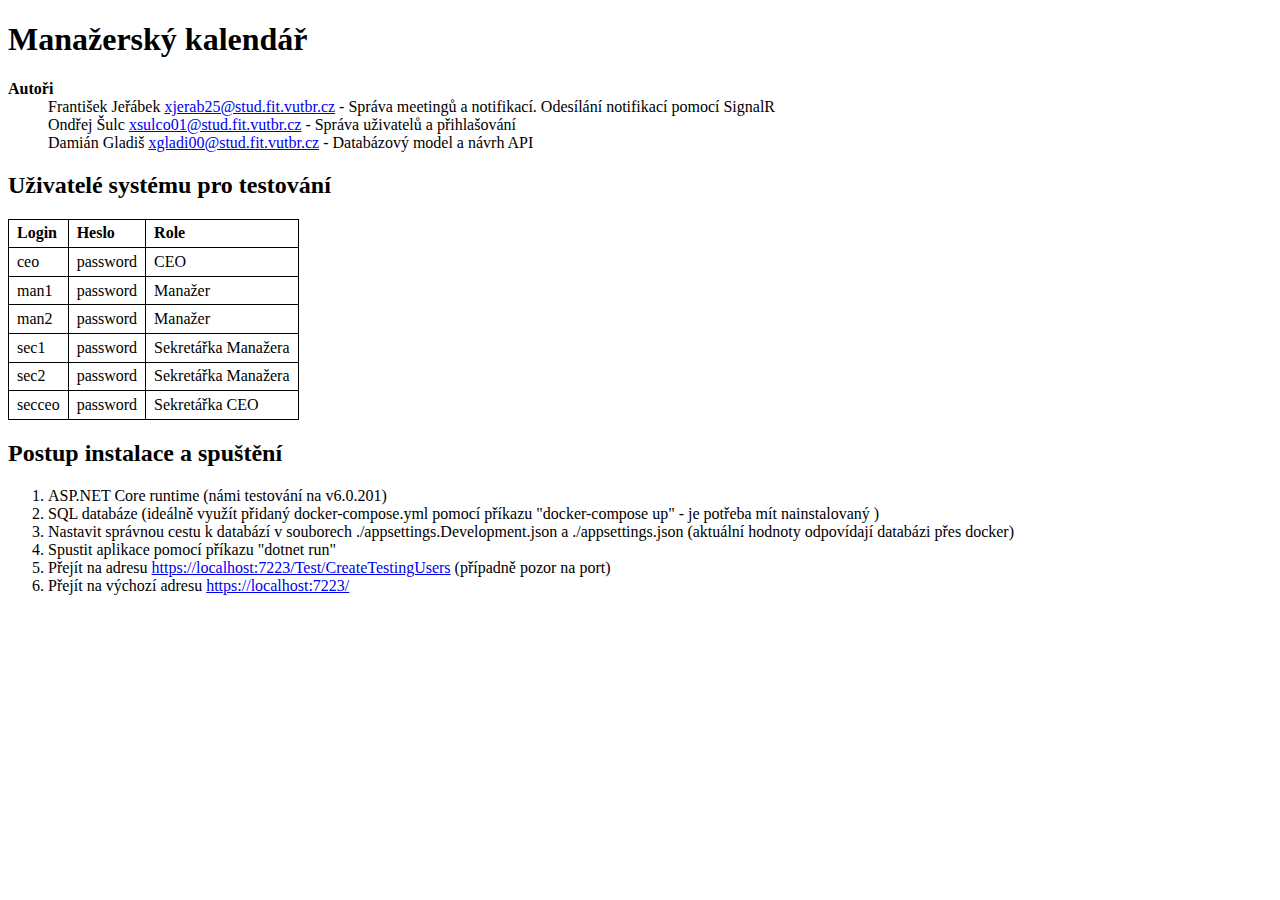
<file: doc.html>
<!DOCTYPE html>
<html><head>
<meta http-equiv="content-type" content="text/html; charset=UTF-8">
    <meta charset="utf-8">
    <title>Projekt PIS</title>
    <style type="text/css">
    	table { border-collapse: collapse; }
    	td, th { border: 1px solid black; padding: 0.3em 0.5em; text-align: left; }
    	dt { font-weight: bold; margin-top: 0.5em; }
    </style>
</head>
<body>

<!-- Nahraďte prosím názvem tématu -->
<h1>Manažerský kalendář</h1>

<!-- Editujte jména a maily autorů a jejich činnost -->
<dl>
	<dt>Autoři</dt>
	<dd>František Jeřábek
	    <a href="mailto:xjerab25@stud.fit.vutbr.cz">xjerab25@stud.fit.vutbr.cz</a> -
		Správa meetingů a notifikací. Odesílání notifikací pomocí SignalR
	</dd>
	<dd>Ondřej Šulc
	    <a href="mailto:xsulco01@stud.fit.vutbr.cz">xsulco01@stud.fit.vutbr.cz</a> - 
		Správa uživatelů a přihlašování
	</dd>
	<dd>Damián Gladiš
		<a href="mailto:xgladi00@stud.fit.vutbr.cz">xgladi00@stud.fit.vutbr.cz</a> -
		Databázový model a návrh API
	</dd>
</dl>

<!-- uživatelské účty -->
<h2>Uživatelé systému pro testování</h2>
<table>
<tbody><tr><th>Login</th><th>Heslo</th><th>Role</th></tr>
<tr><td>ceo</td><td>password</td><td>CEO</td></tr>
<tr><td>man1</td><td>password</td><td>Manažer</td></tr>
<tr><td>man2</td><td>password</td><td>Manažer</td></tr>

<tr><td>sec1</td><td>password</td><td>Sekretářka Manažera</td></tr>
<tr><td>sec2</td><td>password</td><td>Sekretářka Manažera</td></tr>
<tr><td>secceo</td><td>password</td><td>Sekretářka CEO</td></tr>
</tbody></table>

<h2>Postup instalace a spuštění</h2>
<p>
	<ol>
		<li>ASP.NET Core runtime (námi testování na v6.0.201)</li>
		<li>SQL databáze (ideálně využít přidaný docker-compose.yml pomocí příkazu "docker-compose up" - je potřeba mít nainstalovaný )</li>
		<li>Nastavit správnou cestu k databází v souborech ./appsettings.Development.json a ./appsettings.json (aktuální hodnoty odpovídají databázi přes docker)</li>
		<li>Spustit aplikace pomocí příkazu "dotnet run"</li>
		<li>Přejít na adresu <a href="https://localhost:7223/Test/CreateTestingUsers">https://localhost:7223/Test/CreateTestingUsers</a> (případně pozor na port)</li>
		<li>Přejít na výchozí adresu <a href="https://localhost:7223/">https://localhost:7223/</a> </li>
	</ol>
</p>



</body></html>
</file>
